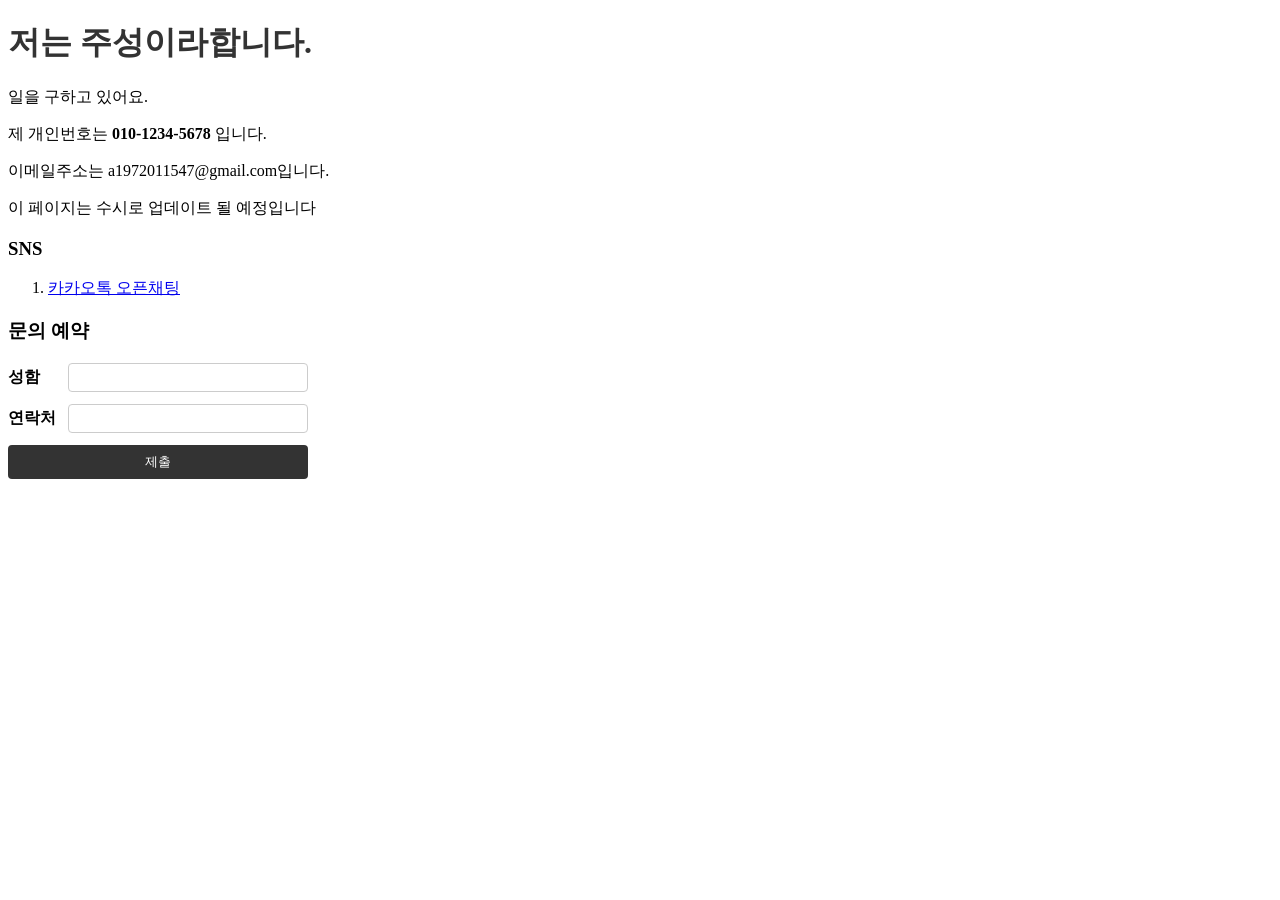
<file: index.html>
<!DOCTYPE html>
<html lang="ko">

<head>
    <meta charset="UTF-8">
    <meta name="viewport" content="width=device-width, initial-scale=1.0">
    <title>포트폴리오 웹사이트</title>
    <!-- https://seong0321.github.io/deploy/-->
    <meta property="og:image" content="https://seong0321.github.io/deploy/og_preview.png">
    <meta name="description" content="저를 소개합니다." />
    <link rel="icon" type="image/png" href="./favicon-96x96.png" sizes="96x96" />
    <link rel="icon" type="image/svg+xml" href="./favicon.svg" />
    <link rel="shortcut icon" href="./favicon.ico" />
    <link rel="apple-touch-icon" sizes="180x180" href="./apple-touch-icon.png" />
    <link rel="manifest" href="./site.webmanifest" />
    <link rel="stylesheet" href="./style.css">
</head>

<body>
    <h1>저는 주성이라합니다.</h1>
    <p>일을 구하고 있어요.</p>
    <p>제 개인번호는 <strong>010-1234-5678</strong> 입니다.</p>
    <p>이메일주소는 a1972011547@gmail.com입니다.</p>
    <p>이 페이지는 수시로 업데이트 될 예정입니다</p>

    <h3>SNS</h3>
    <ol>
        <li><a href="https://open.kakao.com/o/sxnOKuvi">카카오톡 오픈채팅</a></li>
    </ol>

    <h3>문의 예약</h3>
    <form class="booking-form" action="">
        <div class="form-group">
            <label for="user-name">성함</label>
            <input type="text" id="user-name"/>
        </div>
        <div class="form-group">
            <label for="phone">연락처</label>
            <input type="number" id="phone"/>
        </div>
        <button type="submit">제출</button>
    </form>
</body>

</html>
</file>
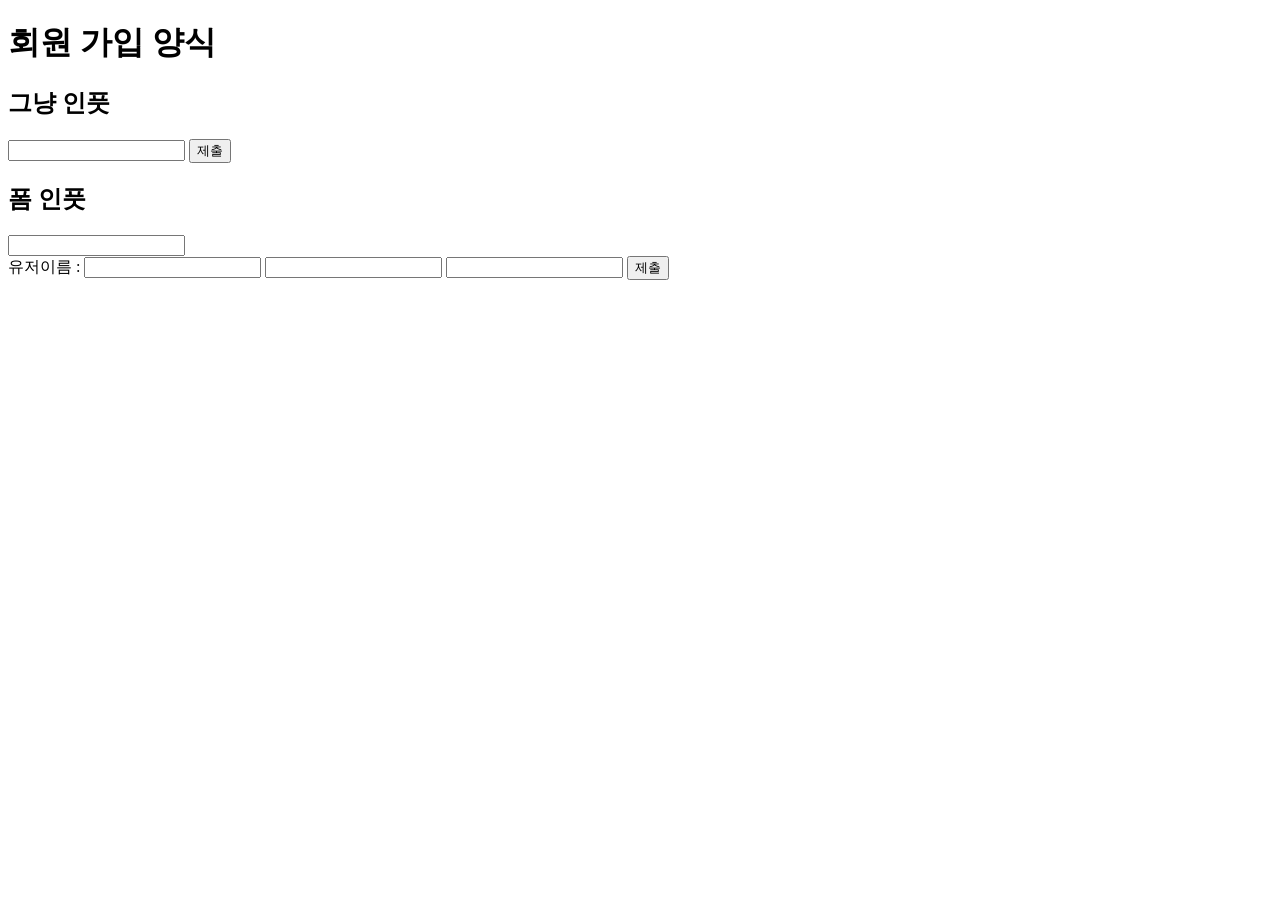
<file: 02_form.html>
<!DOCTYPE html>
<html lang="en">
<head>
    <meta charset="UTF-8">
    <meta name="viewport" content="width=device-width, initial-scale=1.0">
    <title>폼 실습</title>
</head>
<body>
    <h1>회원 가입 양식</h1>

    <!-- 기본적인 인풋 -->
    <h2>그냥 인풋</h2>
    <input />
    <button>제출</button>
    <h2>폼 인풋</h2>
    <form>
        <!-- form으로 묶으면 하위 Input에서-->
         <input /><br />
         <label>유저이름 : </label>
         <input name="username" />
         <input name="username" />
         <input name="password" />
         <button>제출</button>
         
    </form>
</body>
</html>
</file>
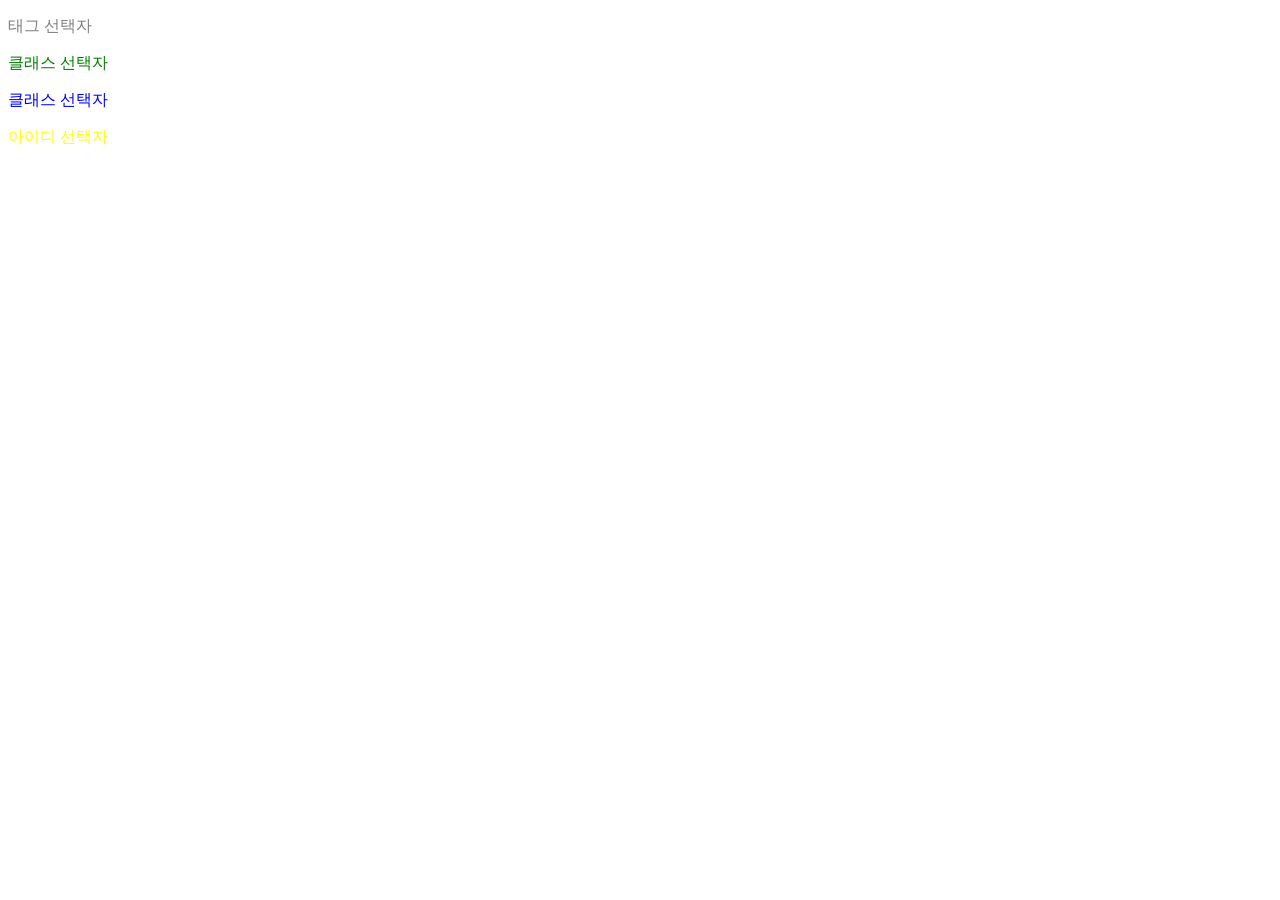
<file: 05_css_selector.html>
<!DOCTYPE html>
<html lang="en">
<head>
    <meta charset="UTF-8">
    <meta name="viewport" content="width=device-width, initial-scale=1.0">
    <title>CSS 선택자</title>
    <style>
        p {
            color: grey;
        }
        .class-style1{
            color: green;
        }
        .class-style2{
            color: red;
        }
        #id-style{
            color: yellow;
        }
        .class-style3{
            color: blue;
        }
        </style>
    
</head>
<body>
    <p>태그 선택자</p>
    <p class="class-style1">클래스 선택자</p>
    <p class="class-style1 class-style2 class-style3">클래스 선택자</p>
    <p id="id-style" class="class-style3">아이디 선택자</p>
    

    
</body>
</html>
</file>
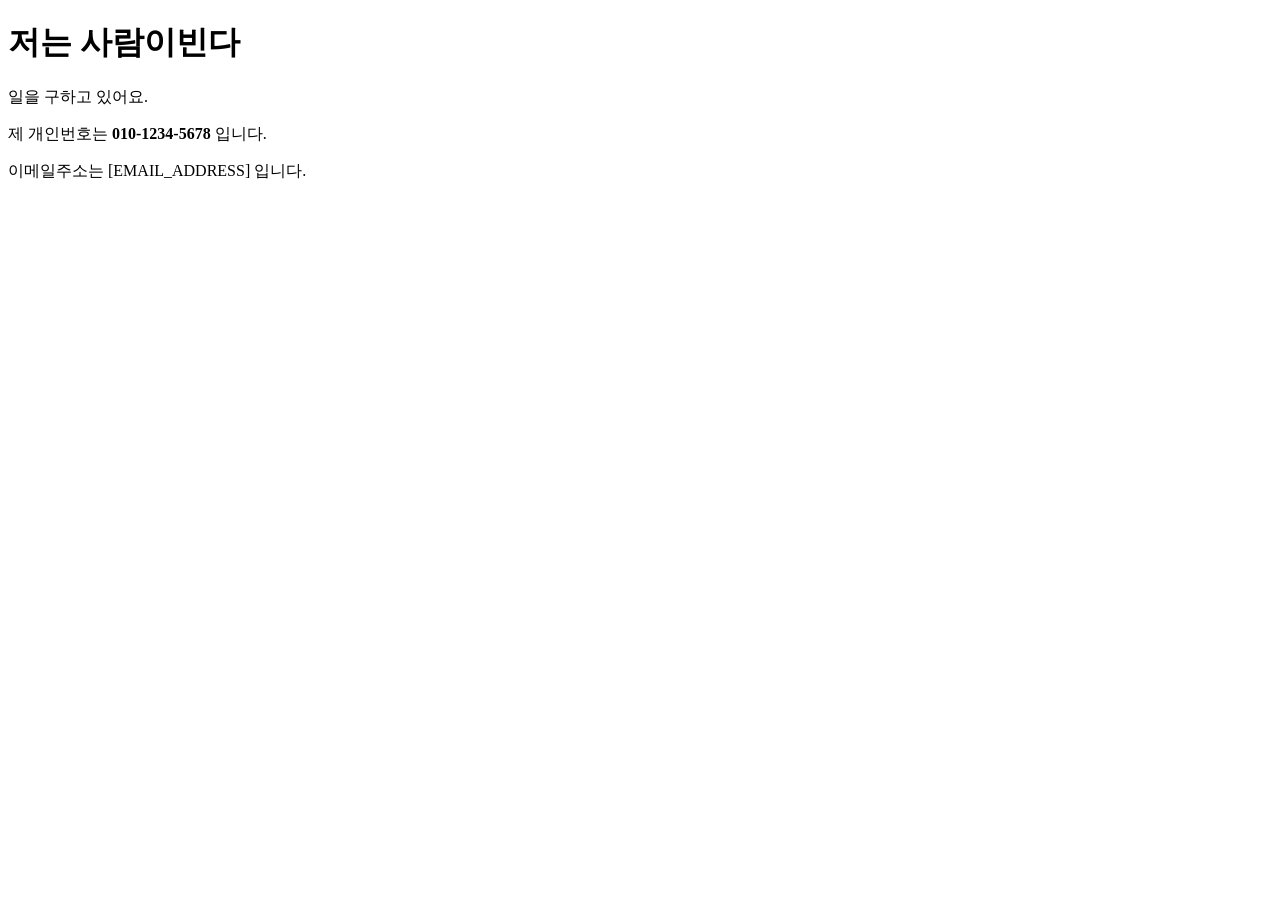
<file: 06_deploy.html>
<!DOCTYPE html>
<html lang="en">
<head>
    <meta charset="UTF-8">
    <meta name="viewport" content="width=device-width, initial-scale=1.0">
    <title>포트폴리오 웹사이트</title>
    <!-- https://seong0321.github.io/deploy/-->
    <meta name="description" content="저의 기술을 보여드리죠" />
    <link rel="icon" type="image/png" href="./favicon-96x96.png" sizes="96x96" />
<link rel="icon" type="image/svg+xml" href="./favicon.svg" />
<link rel="shortcut icon" href="./favicon.ico" />
<link rel="apple-touch-icon" sizes="180x180" href="/apple-touch-icon.png" />
<link rel="manifest" href="/site.webmanifest" />
</head>
<body>
    <h1>저는 사람이빈다</h1>
    <p>일을 구하고 있어요.</p>
    <p>제 개인번호는 <strong>010-1234-5678</strong> 입니다.</p>
    <p>이메일주소는 [EMAIL_ADDRESS] 입니다.</p>
</body>
</html>
</file>
<file: style.css>
h1 {
    color: #333;
}

/* 문의 예약 폼 스타일 */
.booking-form {
    max-width: 300px; /* 폼 너비 조정 */
    display: flex;
    flex-direction: column;
    gap: 12px; /* 줄바꿈 및 요소 간 간격 조절 */
}

.form-group {
    display: flex;
    align-items: center; /* 세로 기준 가운데 정렬 */
}

.form-group label {
    width: 60px; /* 라벨의 고정 너비를 주어 우측 입력칸들의 열(시작점)을 맞춥니다 */
    font-weight: bold;
}

.form-group input {
    flex: 1; /* 남은 공간을 모두 차지하도록 설정 */
    padding: 6px;
    border: 1px solid #ccc;
    border-radius: 4px;
}

.booking-form button {
    padding: 8px;
    background-color: #333;
    color: white;
    border: none;
    border-radius: 4px;
    cursor: pointer;
}

.booking-form button:hover {
    background-color: #555;
}
</file>
